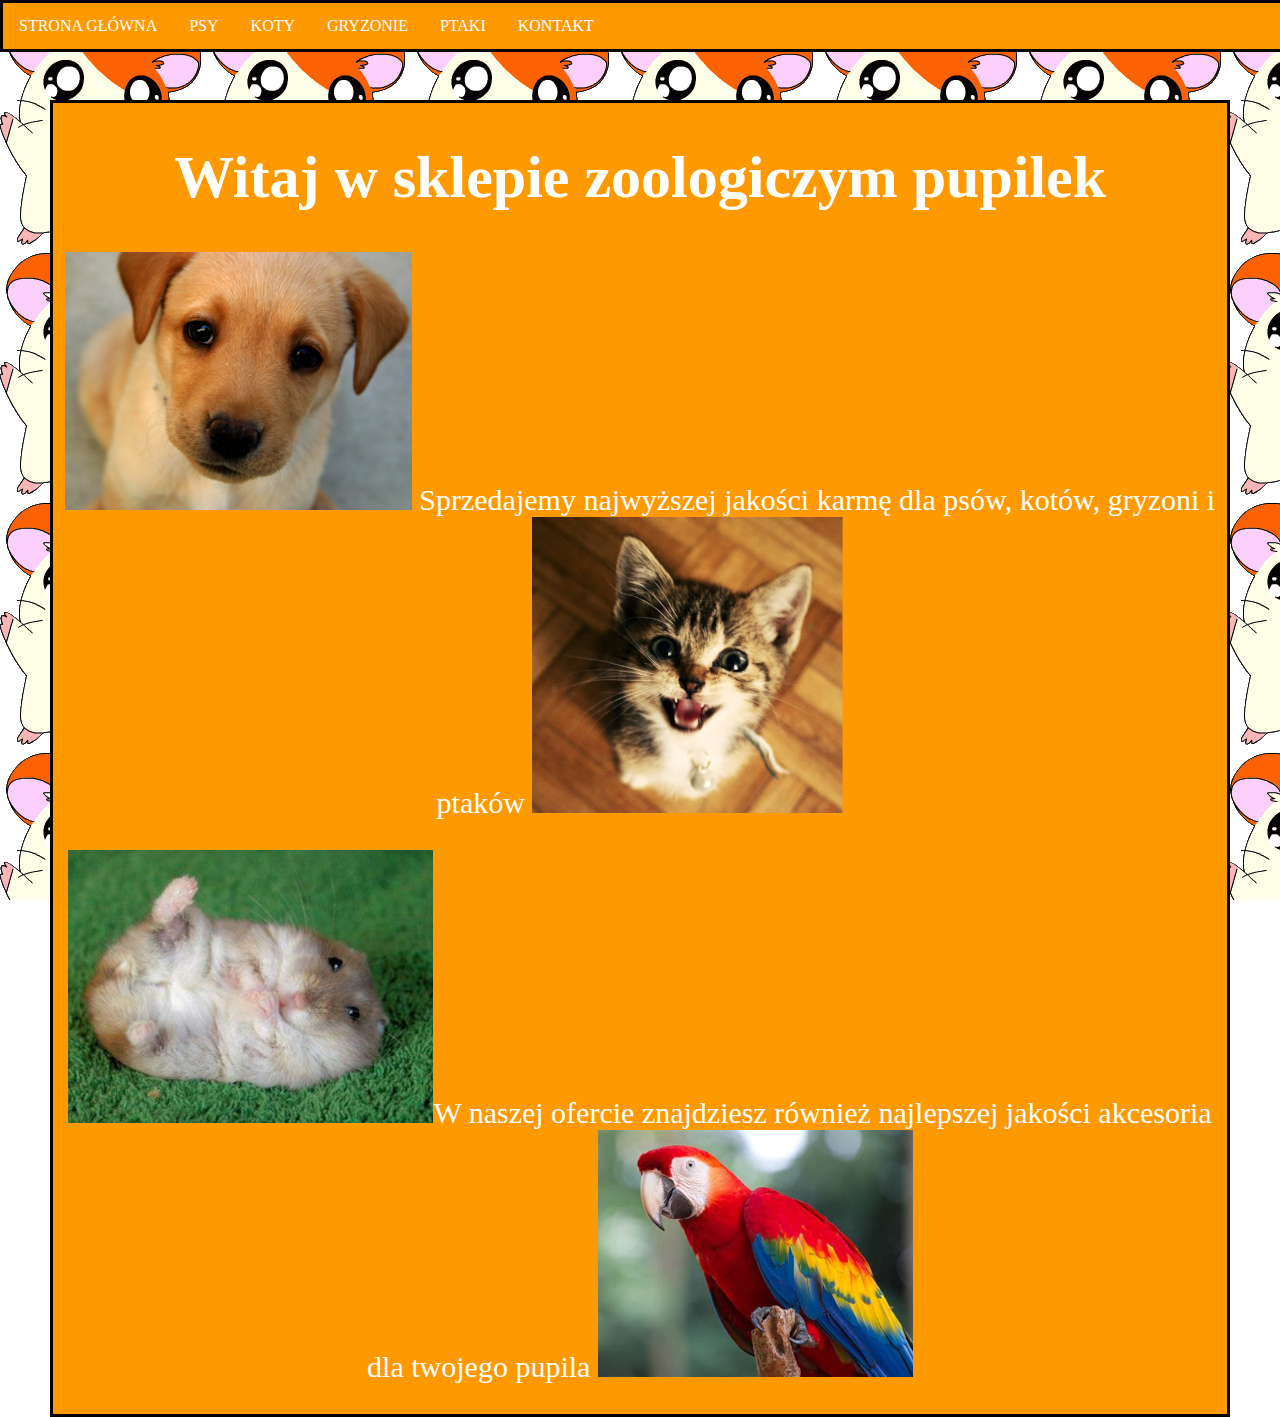
<file: index.html>
<!DOCTYPE html>
<html>
  <head>
    <meta charset="utf-8">
    <title>Główna</title>
    <link rel="stylesheet" type="text/css" href="style.css">
  </head>
  <body>
    <div id="nav">
      <ul>
        <li><a href="index.html">STRONA GŁÓWNA</a></li>
        <li><a href="psy.html">PSY</a></li>
        <li><a href="koty.html">KOTY</a></li>
        <li><a href="gryzonie.html">GRYZONIE</a></li>
        <li><a href="ptaki.html">PTAKI</a></li>
        <li><a href="kontakt.html">KONTAKT</a></li>
      </ul>
    </div>

    <div id="pa">
      <center><h1>Witaj w sklepie zoologiczym pupilek</h1></center>
      <center><p><img src="img/pies.png" alt="pies"> Sprzedajemy najwyższej jakości karmę dla psów, kotów, gryzoni i ptaków  <img src="img/kot.png" alt="kot"></p></center>
      <center><p><img src="img/chomik.png" alt="chomik">W naszej ofercie znajdziesz również najlepszej jakości akcesoria dla twojego pupila <img src="img/papuga.png" alt=""></p></center>
    </div>

  </body>
</html>
</file>
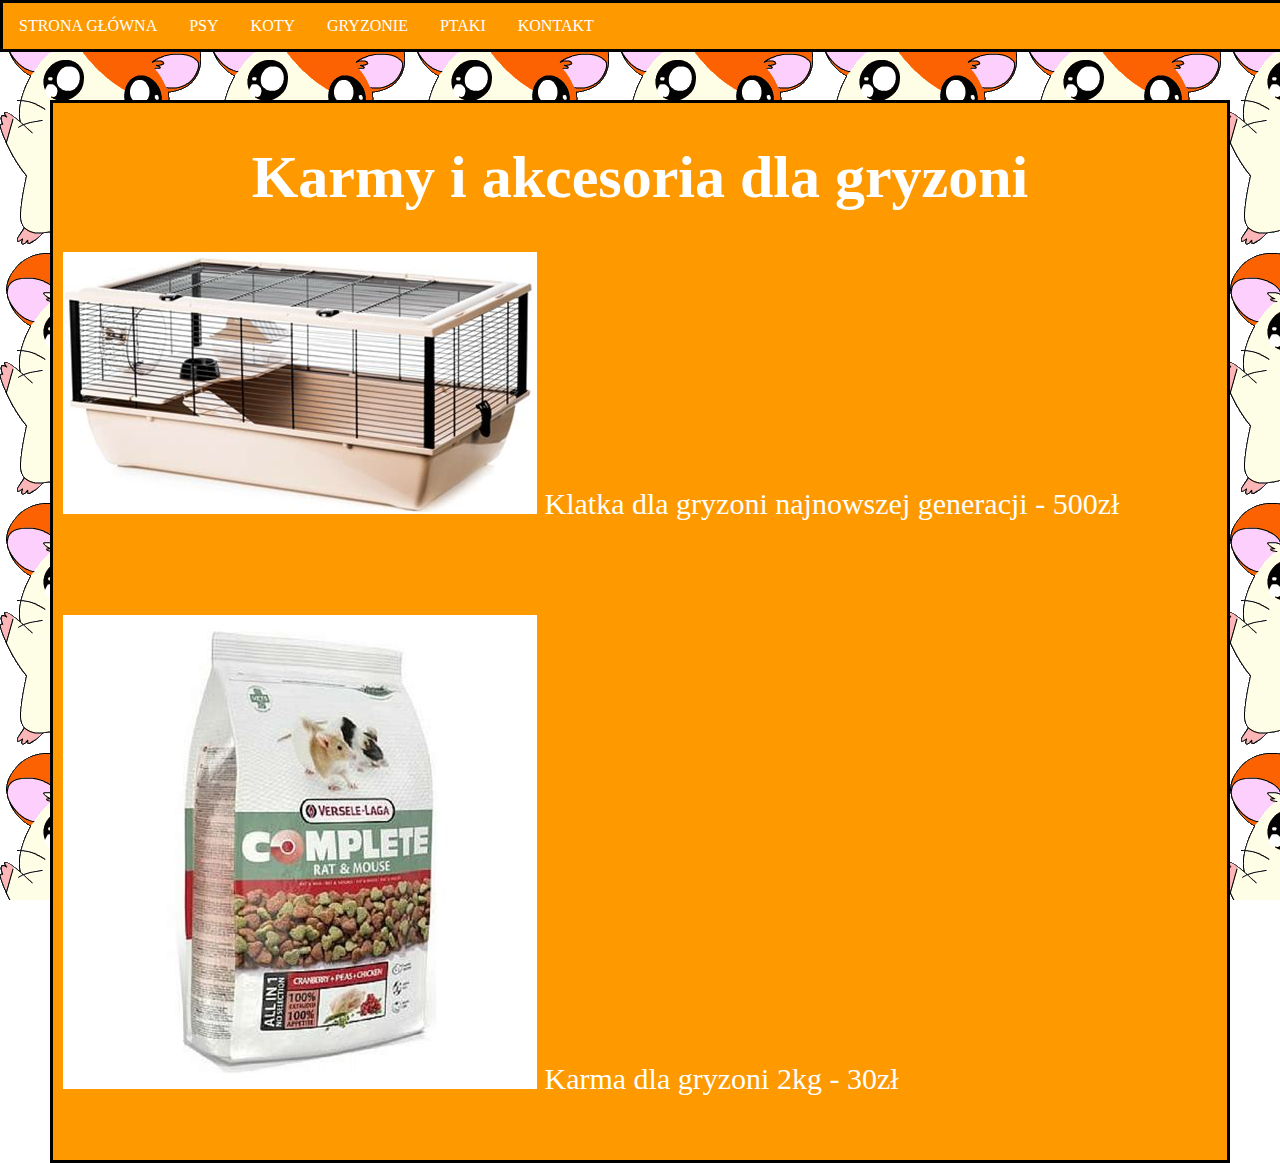
<file: gryzonie.html>
<!DOCTYPE html>
<html>
  <head>
    <meta charset="utf-8">
    <title>Gryzonie</title>
    <link rel="stylesheet" type="text/css" href="style.css">
  </head>
  <body>
    <div id="nav">
      <ul>
        <li><a href="index.html">STRONA GŁÓWNA</a></li>
        <li><a href="psy.html">PSY</a></li>
        <li><a href="koty.html">KOTY</a></li>
        <li><a href="gryzonie.html">GRYZONIE</a></li>
        <li><a href="ptaki.html">PTAKI</a></li>
        <li><a href="kontakt.html">KONTAKT</a></li>
      </ul>
    </div>

    <div id="pa">
      <center><h1>Karmy i akcesoria dla gryzoni</h1></center>
      <p><img src="img/klatkadlagryz.png" alt="klatka"> Klatka dla gryzoni najnowszej generacji - 500zł</p><br>
      <p><img src="img/karmagryz.png" alt="gryzonie"> Karma dla gryzoni 2kg - 30zł</p><br>
    </div>

  </body>
</html>
</file>
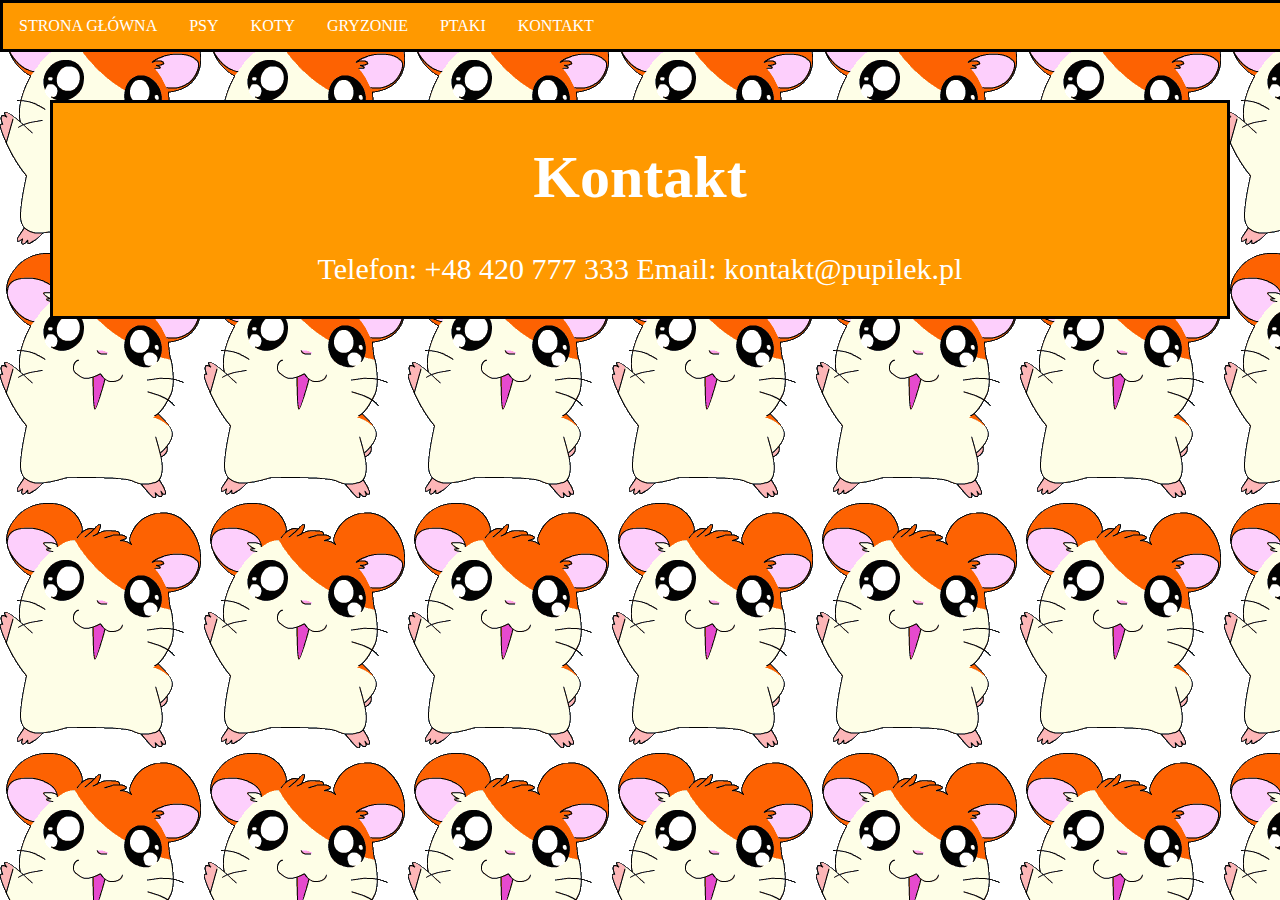
<file: kontakt.html>
<!DOCTYPE html>
<html>
  <head>
    <meta charset="utf-8">
    <title></title>
    <link rel="stylesheet" type="text/css" href="style.css">
  </head>
  <body>
    <div id="nav">
      <ul>
        <li><a href="index.html">STRONA GŁÓWNA</a></li>
        <li><a href="psy.html">PSY</a></li>
        <li><a href="koty.html">KOTY</a></li>
        <li><a href="gryzonie.html">GRYZONIE</a></li>
        <li><a href="ptaki.html">PTAKI</a></li>
        <li><a href="kontakt.html">KONTAKT</a></li>
      </ul>
    </div>

    <div id="pa">
      <center><h1>Kontakt</h1></center>
      <center><p>Telefon: +48 420 777 333 Email: kontakt@pupilek.pl</p></center>
    </div>

  </body>
</html>
</file>
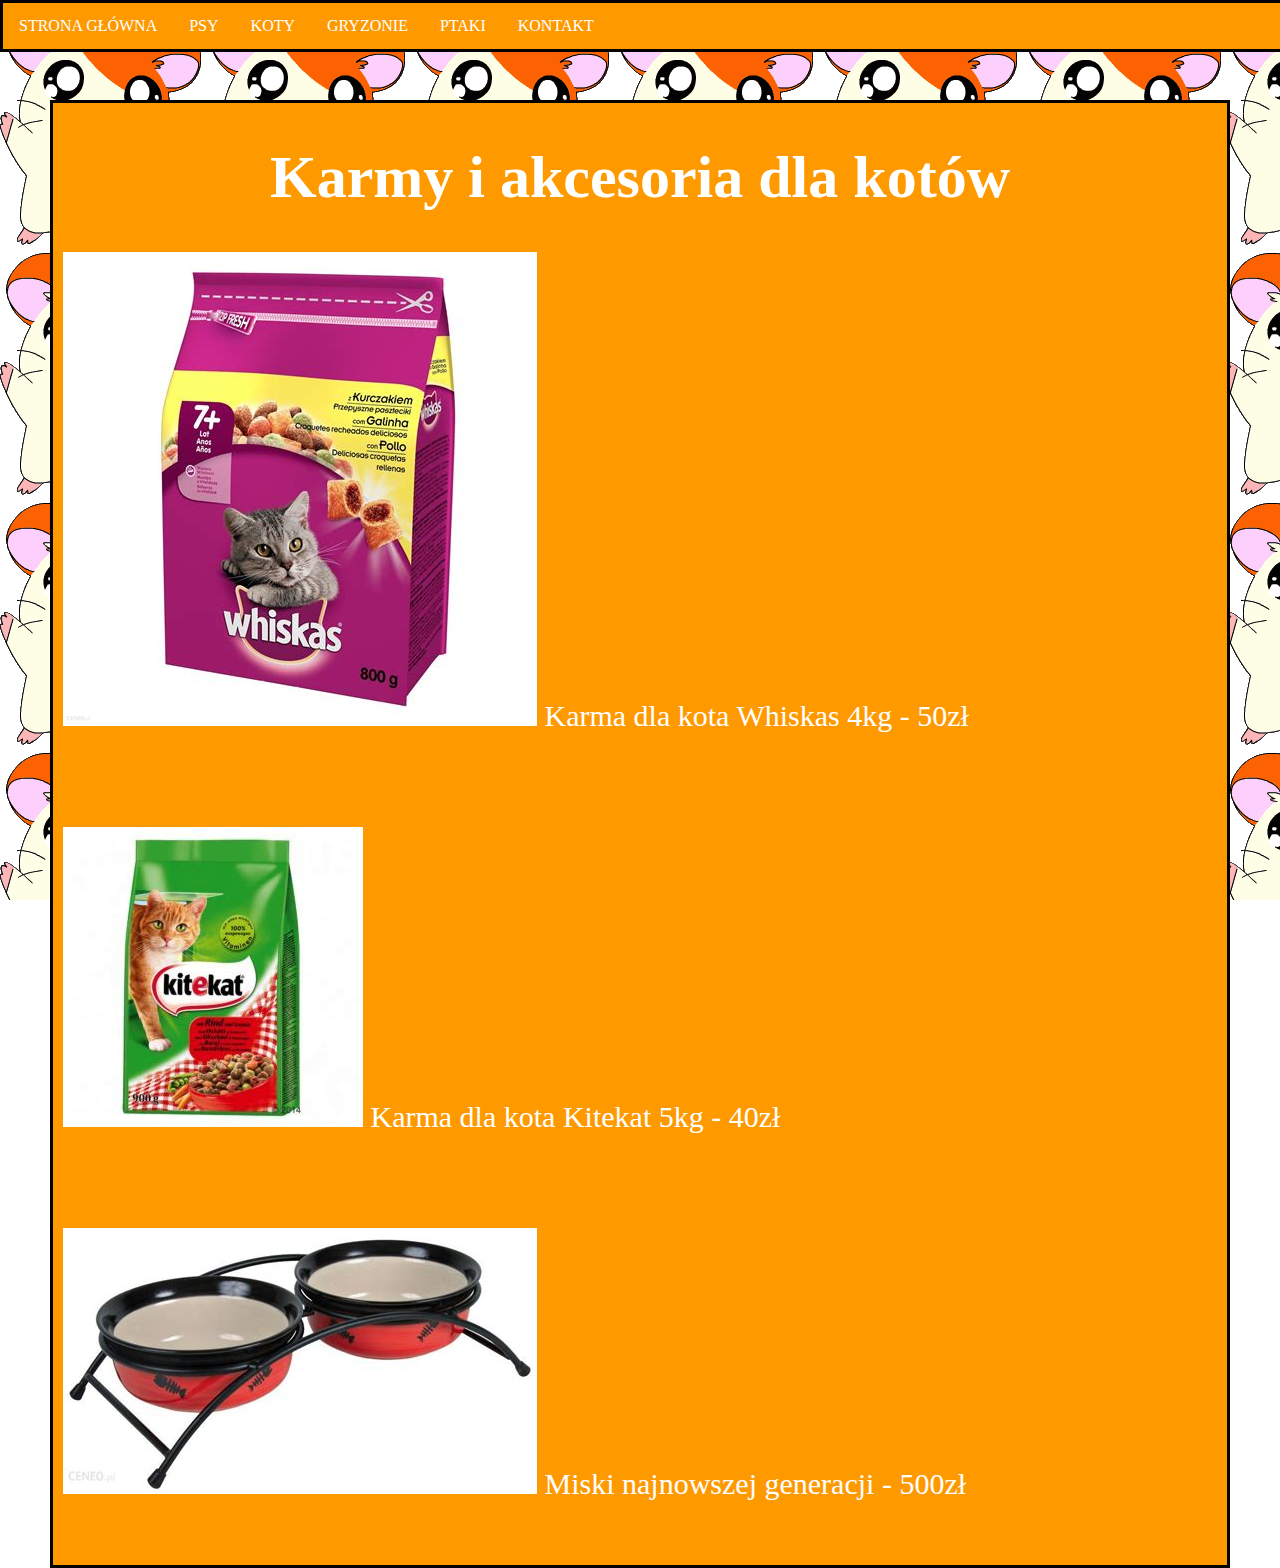
<file: koty.html>
<!DOCTYPE html>
<html>
  <head>
    <meta charset="utf-8">
    <title>Koty</title>
    <link rel="stylesheet" type="text/css" href="style.css">
  </head>
  <body>
    <div id="nav">
      <ul>
        <li><a href="index.html">STRONA GŁÓWNA</a></li>
        <li><a href="psy.html">PSY</a></li>
        <li><a href="koty.html">KOTY</a></li>
        <li><a href="gryzonie.html">GRYZONIE</a></li>
        <li><a href="ptaki.html">PTAKI</a></li>
        <li><a href="kontakt.html">KONTAKT</a></li>
      </ul>
    </div>

    <div id="pa">
      <center><h1>Karmy i akcesoria dla kotów</h1></center>
      <p><img src="img/whiskas.png" alt="whiskas"> Karma dla kota Whiskas 4kg - 50zł</p><br>
      <p><img src="img/kitekat.png" alt="kitekat"> Karma dla kota Kitekat 5kg - 40zł</p><br>
      <p><img src="img/miski.png" alt="miski"> Miski najnowszej generacji - 500zł</p><br>
    </div>

  </body>
</html>
</file>
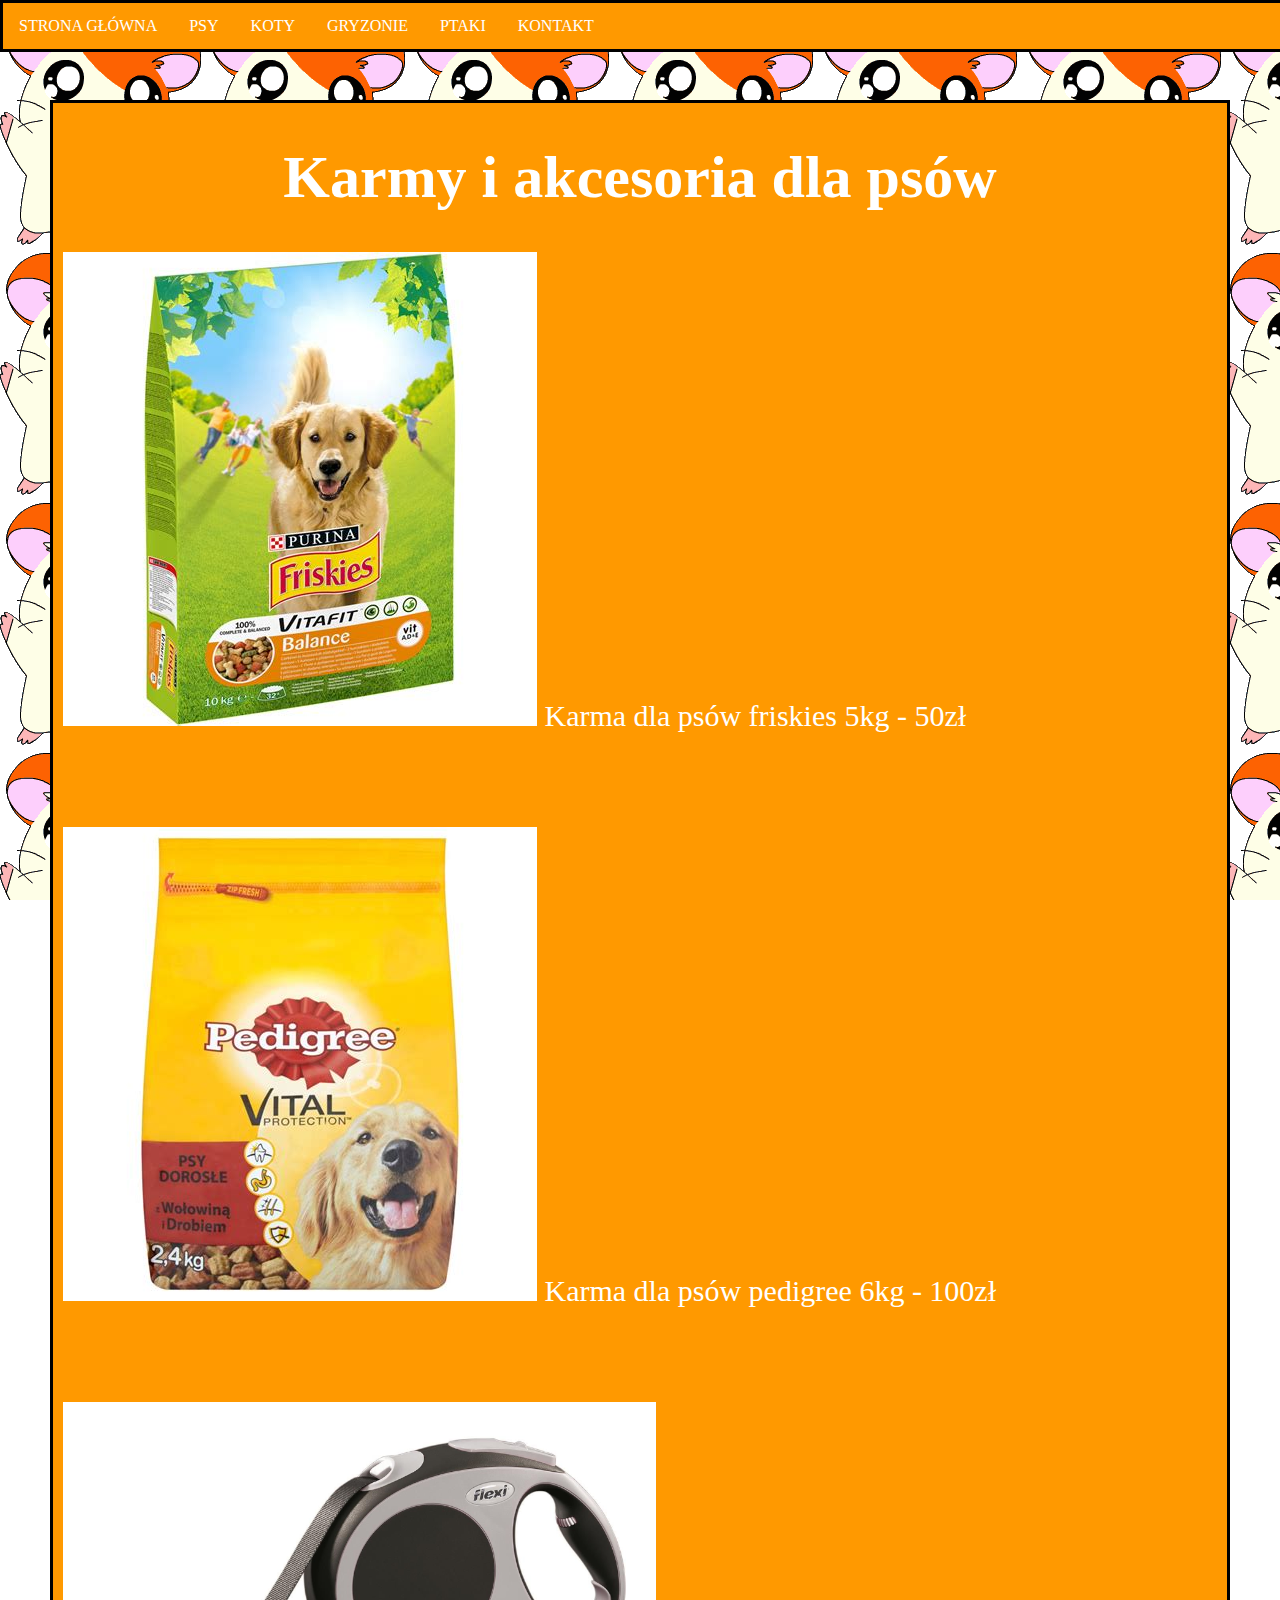
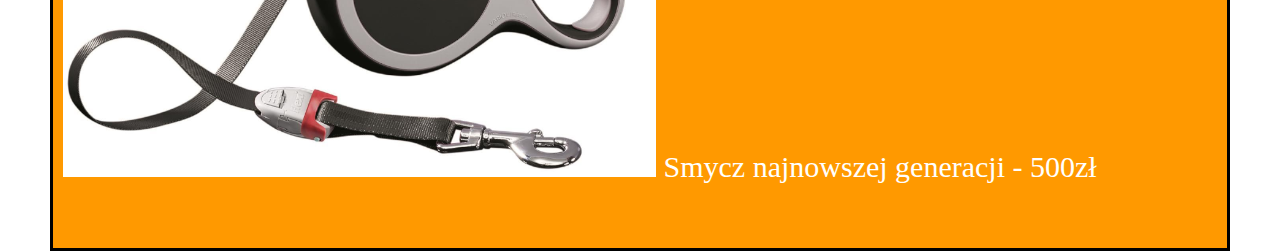
<file: psy.html>
<!DOCTYPE html>
<html>
  <head>
    <meta charset="utf-8">
    <title>Psy</title>
    <link rel="stylesheet" type="text/css" href="style.css">
  </head>
  <body>
    <div id="nav">
      <ul>
        <li><a href="index.html">STRONA GŁÓWNA</a></li>
        <li><a href="psy.html">PSY</a></li>
        <li><a href="koty.html">KOTY</a></li>
        <li><a href="gryzonie.html">GRYZONIE</a></li>
        <li><a href="ptaki.html">PTAKI</a></li>
        <li><a href="kontakt.html">KONTAKT</a></li>
      </ul>
    </div>

    <div id="pa">
      <center><h1>Karmy i akcesoria dla psów</h1></center>
      <p><img src="img/friskies.png" alt="friskies">  Karma dla psów friskies 5kg - 50zł</p><br>
      <p><img src="img/pedigree.png" alt="pedigree">  Karma dla psów pedigree 6kg - 100zł</p><br>
      <p><img src="img/smycz.png" alt="smycz"> Smycz najnowszej generacji - 500zł</p><br>

    </div>

  </body>
</html>
</file>
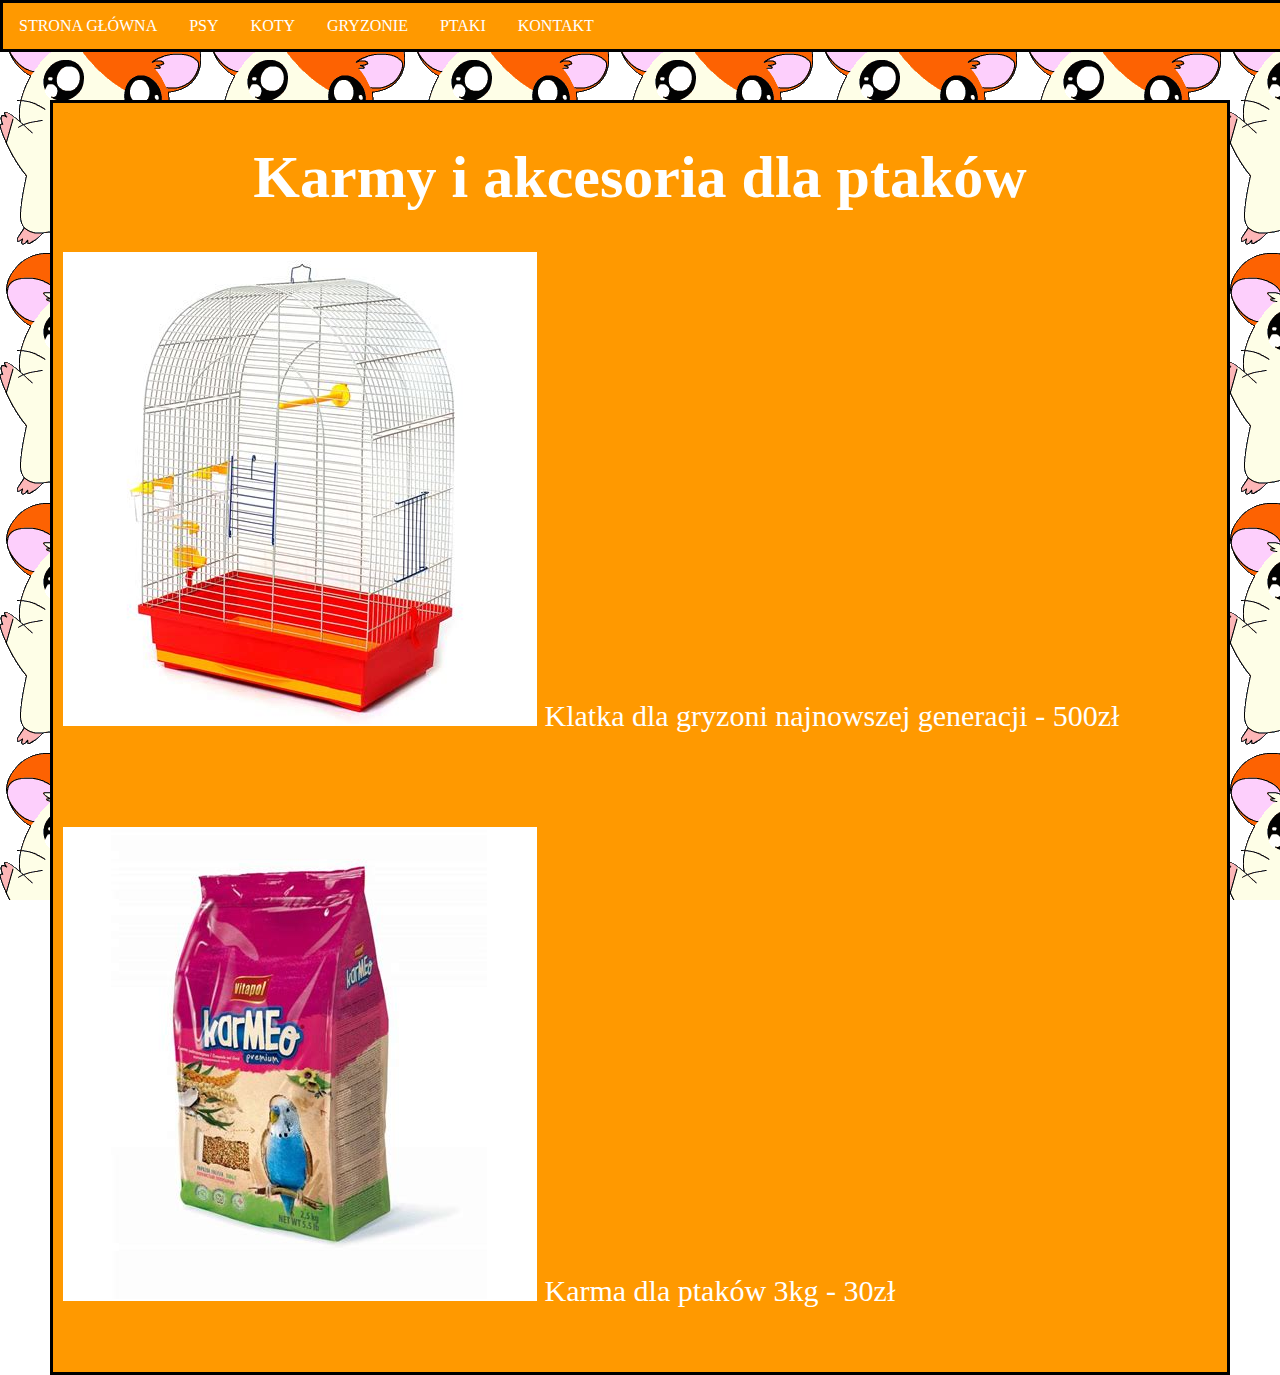
<file: ptaki.html>
<!DOCTYPE html>
<html>
  <head>
    <meta charset="utf-8">
    <title></title>
    <link rel="stylesheet" type="text/css" href="style.css">
  </head>
  <body>
    <div id="nav">
      <ul>
        <li><a href="index.html">STRONA GŁÓWNA</a></li>
        <li><a href="psy.html">PSY</a></li>
        <li><a href="koty.html">KOTY</a></li>
        <li><a href="gryzonie.html">GRYZONIE</a></li>
        <li><a href="ptaki.html">PTAKI</a></li>
        <li><a href="kontakt.html">KONTAKT</a></li>
      </ul>
    </div>

    <div id="pa">
      <center><h1>Karmy i akcesoria dla ptaków</h1></center>
      <p><img src="img/klatkadlaptak.png" alt="klatka"> Klatka dla gryzoni najnowszej generacji - 500zł</p><br>
      <p><img src="img/karptak.png" alt="ptaki"> Karma dla ptaków 3kg - 30zł</p><br>
    </div>

  </body>
</html>
</file>
<file: style.css>
body
{
  font-family: "Times New Roman", Times, serif;
  margin: auto;
  background-image: url(img/bg.gif);
  background-attachment: fixed;
}

#nav ul {
  list-style-type: none;
  margin: 0;
  padding: 0;
  overflow: hidden;
  background-color: #ff9900;
  position: fixed;
  top: 0;
  width: 100%;
  border-color: black;
  border-style: solid;
}

#nav li {
  float: left;
}

#nav li a {
  display: block;
  color: white;
  text-align: center;
  padding: 14px 16px;
  text-decoration: none;
}

#nav li a:hover:not(.active) {
  background-color: #cc6600;
}

#pa
{
  margin-left: 50px;
  margin-right: 50px;
  margin-top: 100px;
  background-color: #ff9900;
  color: white; font-size: 30px;
  border-color: black;
  border-style: solid;
  padding: 0 10px;
}
</file>
